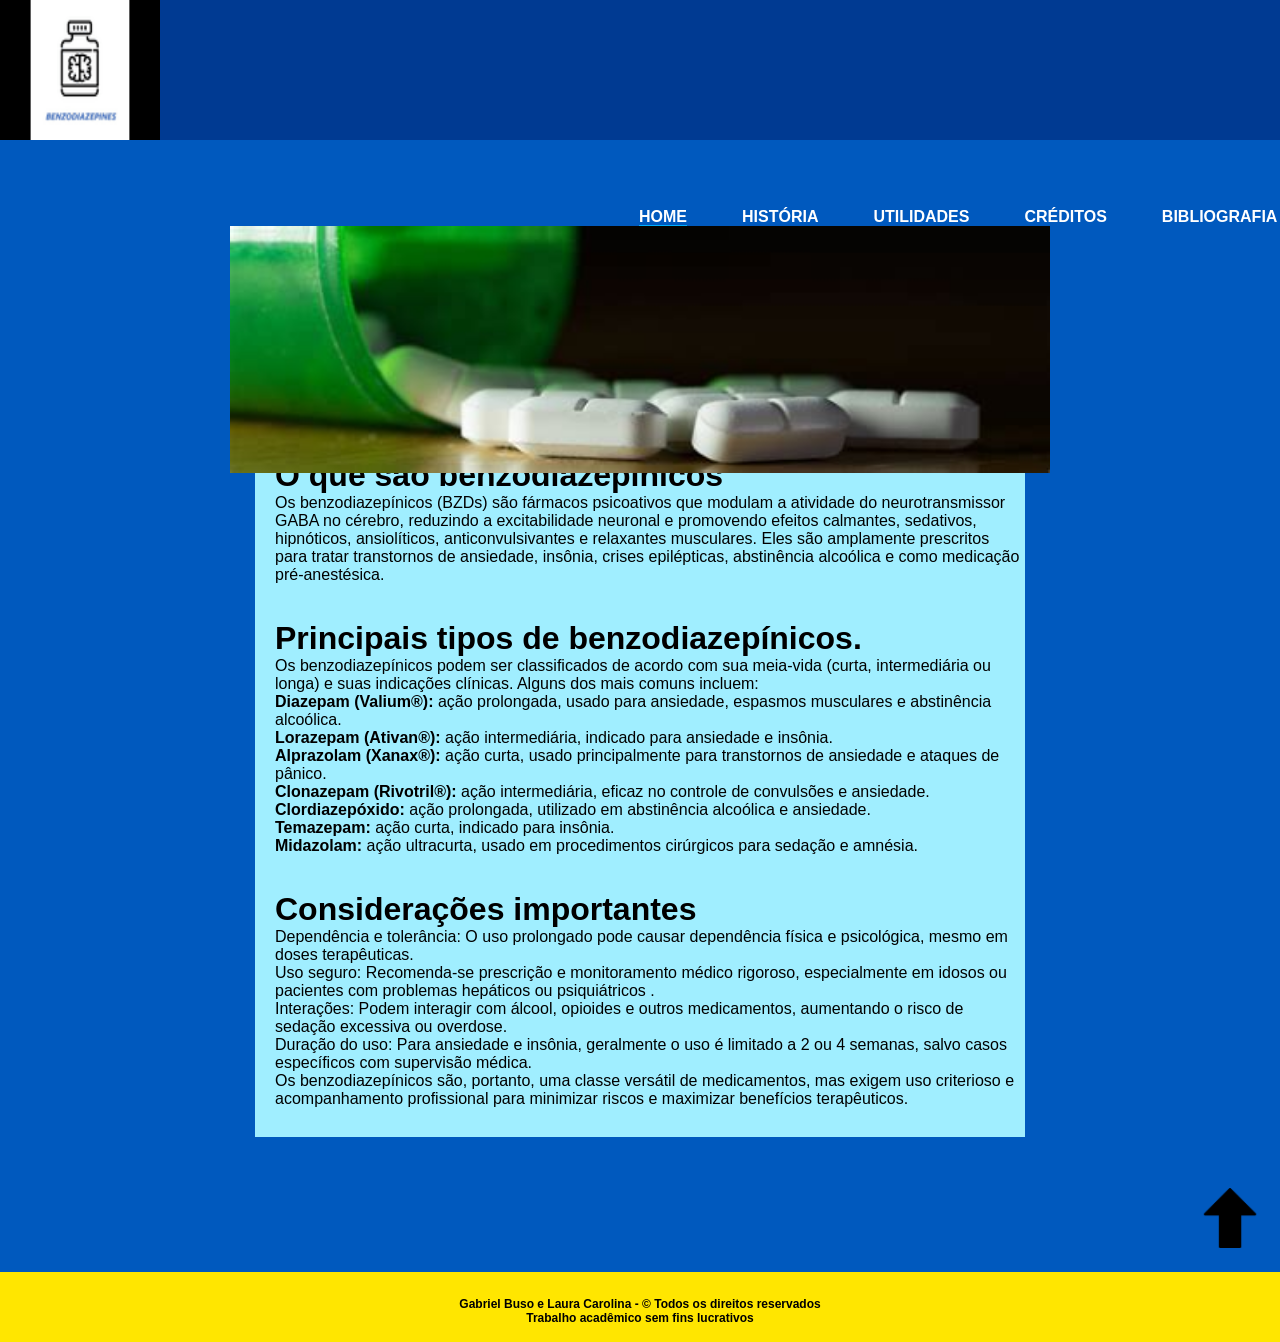
<file: index.html>
<!DOCTYPE html>
<html lang="pt-br">

<head>
	<title>Benzodiazepínicos - Home</title>
	<meta charset="utf-8">
	<meta name="viewport" content="width=device-width, inicial-scale=1">
	<link rel="icon" type="image/jpg" href="imagens/iconepet.jpg" />
	<link rel="stylesheet" type="text/css" href="estilo.css">
	<link rel="icon" type="image/jpg" href="imagens/icon.png" />
</head>

<body id="topo">
	<div id="header">
		<h1><img src="imagens/logobenzo.png" height="140" width="160" /></h1>
		<center>
			<ul id="nav">
				<li><a href="index.html" class="ativa">home</a></li>
				<li><a href="historia.html">história</a></li>
				<li><a href="utlidades.html">utilidades</a></li>
				<li><a href="creditos.html">créditos</a></li>
				<li><a href="bibliografia.html">bibliografia</a></li>
			</ul>
		</center>
	</div>
	<div id="banner">
		<img src="imagens/benzo.png" width="820" height="247">
	</div>
	<div id="section">
		<h1>O que são benzodiazepínicos</h1>
		<p>Os benzodiazepínicos (BZDs) são fármacos psicoativos que modulam a atividade do neurotransmissor GABA no
			cérebro, reduzindo a excitabilidade neuronal e promovendo efeitos calmantes, sedativos, hipnóticos,
			ansiolíticos, anticonvulsivantes e relaxantes musculares. Eles são amplamente prescritos para tratar
			transtornos de ansiedade, insônia, crises epilépticas, abstinência alcoólica e como medicação
			pré-anestésica.</p>
		<br><br>
		<h1>Principais tipos de benzodiazepínicos.</h1>
		<p>Os benzodiazepínicos podem ser classificados de acordo com sua meia-vida (curta, intermediária ou longa) e
			suas indicações clínicas. Alguns dos mais comuns incluem:</p>
		<ul type="none">
			<li><strong>Diazepam (Valium®):</strong> ação prolongada, usado para ansiedade, espasmos musculares e abstinência alcoólica.</li>
			<li><strong>Lorazepam (Ativan®):</strong> ação intermediária, indicado para ansiedade e insônia.</li>
			<li><strong>Alprazolam (Xanax®):</strong> ação curta, usado principalmente para transtornos de ansiedade e ataques de pânico.</li>
			<li><strong>Clonazepam (Rivotril®):</strong> ação intermediária, eficaz no controle de convulsões e ansiedade.</li>
			<li><strong>Clordiazepóxido:</strong> ação prolongada, utilizado em abstinência alcoólica e ansiedade.</li>
			<li><strong>Temazepam:</strong> ação curta, indicado para insônia.</li>
			<li><strong>Midazolam:</strong> ação ultracurta, usado em procedimentos cirúrgicos para sedação e amnésia.</li>
		</ul>
		<br><br>
		<h1>Considerações importantes</h1>
		<ul type="none">
			<li>Dependência e tolerância: O uso prolongado pode causar dependência física e psicológica, mesmo em doses
				terapêuticas.</li>
			<li>Uso seguro: Recomenda-se prescrição e monitoramento médico rigoroso, especialmente em idosos ou
				pacientes com problemas hepáticos ou psiquiátricos .</li>
			<li>Interações: Podem interagir com álcool, opioides e outros medicamentos, aumentando o risco de sedação
				excessiva ou overdose.</li>
			<li>Duração do uso: Para ansiedade e insônia, geralmente o uso é limitado a 2 ou 4 semanas, salvo casos
				específicos com supervisão médica.</li>
		</ul>
		<p>Os benzodiazepínicos são, portanto, uma classe versátil de medicamentos, mas exigem uso criterioso e
			acompanhamento profissional para minimizar riscos e maximizar benefícios terapêuticos.</p>

	</div>
	<br><br>
	<div class="voltar-topo">
		<a href="#topo">
			<img src="imagens/seta_topo.png" alt="Voltar ao topo">
		</a>
	</div>
	<div id="footer">
		<b>
			<p>
				Gabriel Buso e Laura Carolina - &copy; Todos os direitos reservados
				<br>
				Trabalho acadêmico sem fins lucrativos
			</p>
		</b>
	</div>
</body>

</html>
</file>
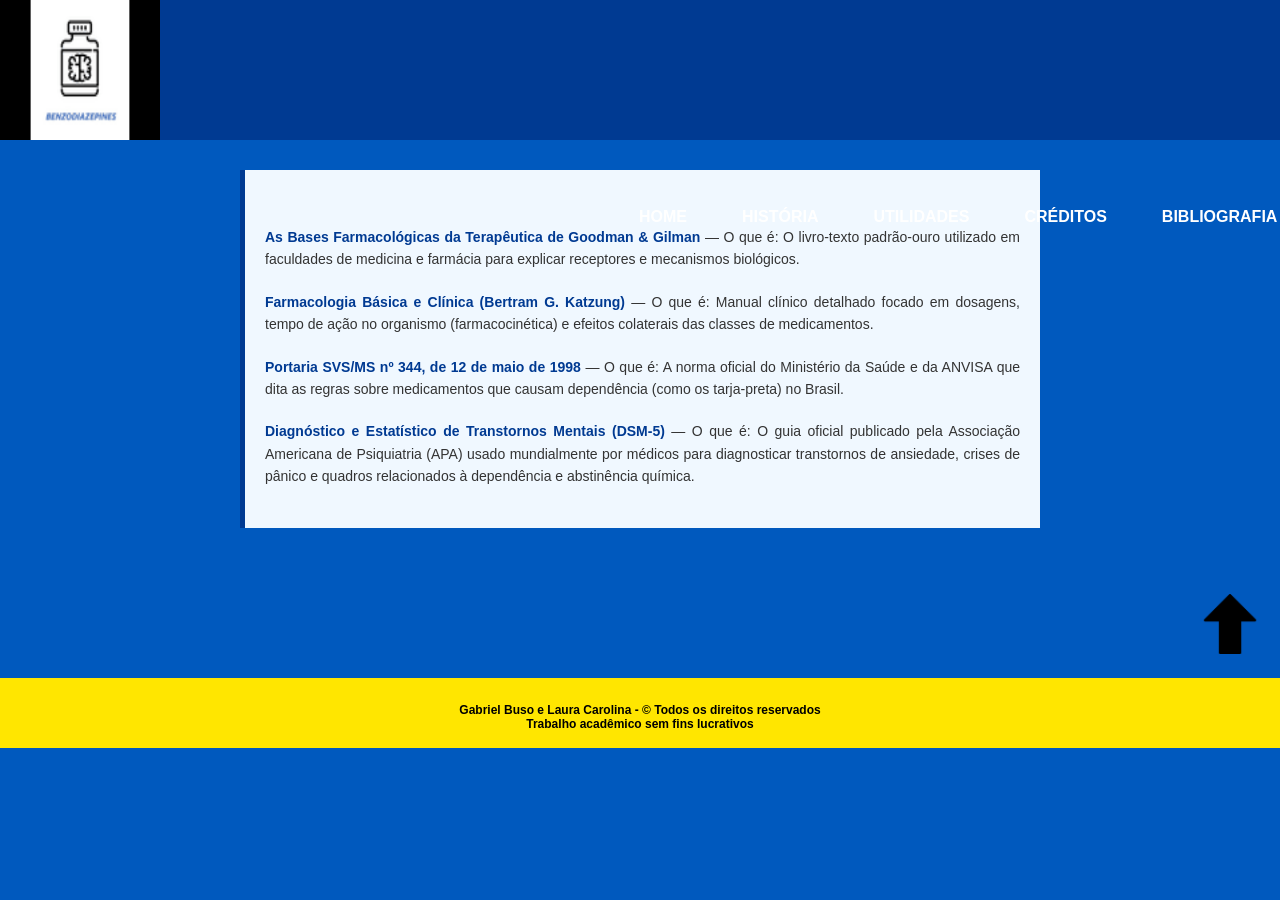
<file: bibliografia.html>
<!DOCTYPE html>
<html lang="pt-br">

<head>
	<title>Benzodiazepínicos - Home</title>
	<meta charset="utf-8">
	<meta name="viewport" content="width=device-width, inicial-scale=1">
	<link rel="icon" type="image/jpg" href="imagens/iconepet.jpg" />
	<link rel="stylesheet" type="text/css" href="estilo.css">
	<link rel="icon" type="image/jpg" href="imagens/icon.png" />
</head>

<body id="topo">
	<div id="header">
		<h1><img src="imagens/logobenzo.png" height="140" width="160" /></h1>
		<center>
			<ul id="nav">
				<li><a href="index.html">home</a></li>
				<li><a href="historia.html">história</a></li>
				<li><a href="utlidades.html">utilidades</a></li>
				<li><a href="creditos.html">créditos</a></li>
                <li><a href="bibliografia.html">bibliografia</a></li>
			</ul>
		</center>
	</div>
	<div class="conteudo-bibliografia">
        <p>
            <a href="https://archive.org/details/as-bases-farmacologicas-da-terapeutica">As Bases Farmacológicas da Terapêutica de Goodman & Gilman</a>
            — O que é: O livro-texto padrão-ouro utilizado em faculdades de medicina e farmácia para explicar receptores e mecanismos biológicos.
        </p>
        <p>
            <a href="https://www.academia.edu/98056583/Farmacologia_B%C3%A1sica_e_Cl%C3%ADnica_13ed_Katzung">Farmacologia Básica e Clínica (Bertram G. Katzung)</a>
            — O que é: Manual clínico detalhado focado em dosagens, tempo de ação no organismo (farmacocinética) e efeitos colaterais das classes de medicamentos.
        </p>
        <p>
            <a href="https://bvsms.saude.gov.br/bvs/saudelegis/svs/1998/prt0344_12_05_1998_rep.html">Portaria SVS/MS nº 344, de 12 de maio de 1998</a>
            — O que é: A norma oficial do Ministério da Saúde e da ANVISA que dita as regras sobre medicamentos que causam dependência (como os tarja-preta) no Brasil.
        </p>
        <p>
            <a href="https://membros.analysispsicologia.com.br/wp-content/uploads/2024/06/DSM-V.pdf">Diagnóstico e Estatístico de Transtornos Mentais (DSM-5)</a>
            — O que é: O guia oficial publicado pela Associação Americana de Psiquiatria (APA) usado mundialmente por médicos para diagnosticar transtornos de ansiedade, crises de pânico e quadros relacionados à dependência e abstinência química.
	</p>
	</div>
    <br><br>
	<div class="voltar-topo">
		<a href="#topo">
			<img src="imagens/seta_topo.png" alt="Voltar ao topo">
		</a>
	</div>
	<div id="footer">
		<b>
			<p>
				Gabriel Buso e Laura Carolina - &copy; Todos os direitos reservados
				<br>
				Trabalho acadêmico sem fins lucrativos
			</p>
		</b>
	</div>
</body>

</html>
</file>
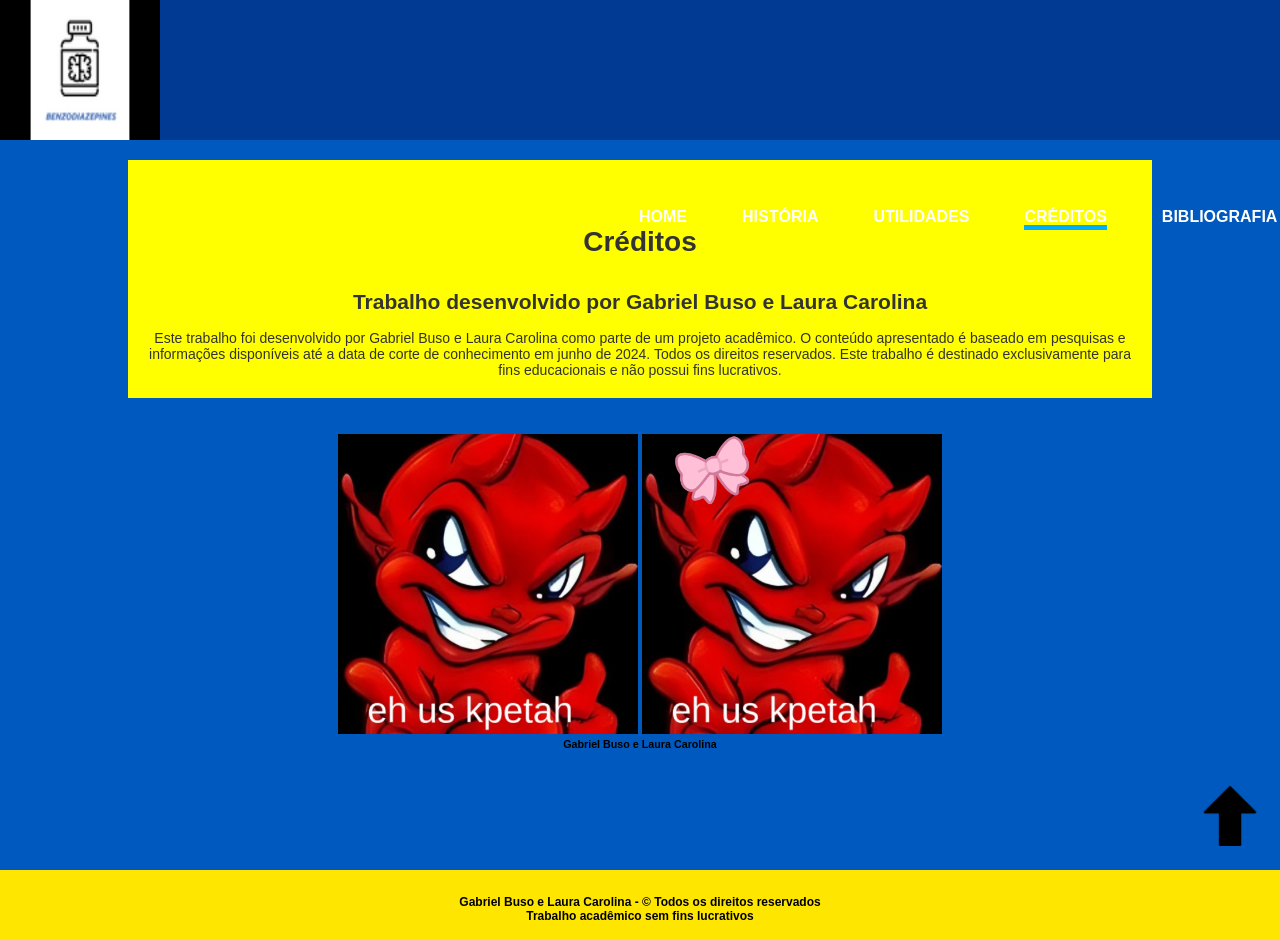
<file: creditos.html>
<!DOCTYPE html>
<html lang="pt-br">

<head>
    <title>Benzodiazepínicos - Créditos</title>
    <meta charset="utf-8">
    <meta name="viewport" content="width=device-width, inicial-scale=1">
    <link rel="icon" type="image/jpg" href="imagens/iconepet.jpg" />
    <link rel="stylesheet" type="text/css" href="estilo.css">
    <link rel="icon" type="image/jpg" href="imagens/icon.png" />
</head>

<body id="topo">
    <div id="header">
        <h1><img src="imagens/logobenzo.png" height="140" width="160" /></h1>
        <center>
            <ul id="nav">
                <li><a href="index.html">home</a></li>
                <li><a href="historia.html">história</a></li>
                <li><a href="utlidades.html">utilidades</a></li>
                <li><a href="creditos.html" class="ativa">créditos</a></li>
                <li><a href="bibliografia.html">bibliografia</a></li>
            </ul>
        </center>
    </div>
    <div class="creditos">
        <p>
        <h1>Créditos</h1>
        <br><br>
        <h2>Trabalho desenvolvido por Gabriel Buso e Laura Carolina</h2>
        <br>
        Este trabalho foi desenvolvido por Gabriel Buso e Laura Carolina como parte de um projeto acadêmico.
        O conteúdo apresentado é baseado em pesquisas e informações disponíveis até a data de corte de conhecimento em
        junho de 2024.
        Todos os direitos reservados. Este trabalho é destinado exclusivamente para fins educacionais e não possui fins
        lucrativos.
        </p>
    </div>
    <br><br>
    <div class="image">
        <center>
            <img src="imagens/pepeteh.png" height="300" width="300" />
            <img src="imagens/pepetah.png" height="300" width="300" />
            <h6>Gabriel Buso e Laura Carolina</h6>
        </center>
    </div>
    <br><br>
    <div class="voltar-topo">
        <a href="#topo">
            <img src="imagens/seta_topo.png" alt="Voltar ao topo">
        </a>
    </div>
    <div id="footer">
        <b>
            <p>
                Gabriel Buso e Laura Carolina - &copy; Todos os direitos reservados
                <br>
                Trabalho acadêmico sem fins lucrativos
            </p>
        </b>
    </div>
</body>
</html>
</file>
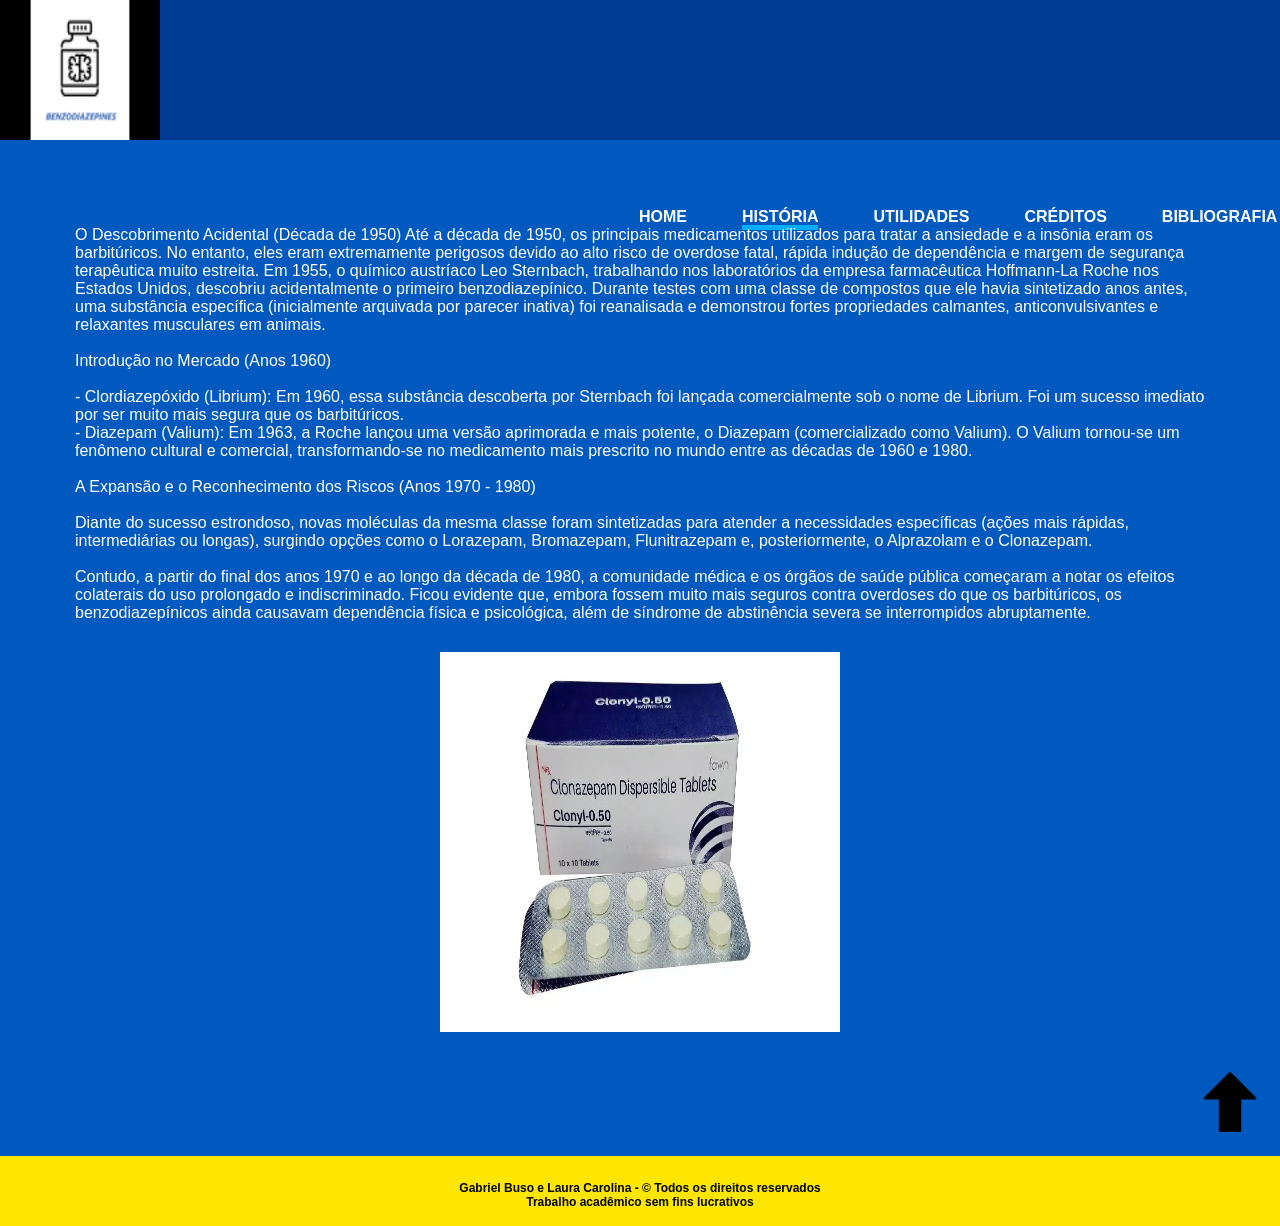
<file: historia.html>
<!DOCTYPE html>
<html lang="pt-br">

<head>
	<title>Benzodiazepínicos - História</title>
	<meta charset="utf-8" />
	<meta name="viewport" content="width=device-width, inicial-scale=1" />
	<link rel="icon" type="image/jpg" href="imagens/iconepet.jpg" />
	<link rel="stylesheet" type="text/css" href="estilo.css">
	<link rel="icon" type="image/jpg" href="imagens/icon.png" />
</head>

<body id="topo">
	<div id="header">
		<h1><img src="imagens/logobenzo.png" height="140" width="160" /></h1>
		<center>
			<ul id="nav">
				<li><a href="index.html">home</a></li>
				<li><a href="historia.html" class="ativa">história</a></li>
				<li><a href="utlidades.html">utilidades</a></li>
				<li><a href="creditos.html">créditos</a></li>
				<li><a href="bibliografia.html">bibliografia</a></li>
			</ul>
		</center>
	</div>

	<div id="conteudo">
		<div class="artigo">
			<div id="para">
				<p>O Descobrimento Acidental (Década de 1950)
					Até a década de 1950, os principais medicamentos utilizados para tratar a ansiedade e a insônia eram
					os barbitúricos. No entanto, eles eram extremamente perigosos devido ao alto risco de overdose
					fatal, rápida indução de dependência e margem de segurança terapêutica muito estreita.
					Em 1955, o químico austríaco Leo Sternbach, trabalhando nos laboratórios da empresa farmacêutica
					Hoffmann-La Roche nos Estados Unidos, descobriu acidentalmente o primeiro benzodiazepínico. Durante
					testes com uma classe de compostos que ele havia sintetizado anos antes, uma substância específica
					(inicialmente arquivada por parecer inativa) foi reanalisada e demonstrou fortes propriedades
					calmantes, anticonvulsivantes e relaxantes musculares em animais.
				</p>
				<br>
				<p>Introdução no Mercado (Anos 1960)</p>
				<br>
				<p> - Clordiazepóxido (Librium): Em 1960, essa substância descoberta por Sternbach foi lançada
					comercialmente sob o nome de Librium. Foi um sucesso imediato por ser muito mais segura que os
					barbitúricos.</p>
				<p> - Diazepam (Valium): Em 1963, a Roche lançou uma versão aprimorada e mais potente, o Diazepam
					(comercializado como Valium). O Valium tornou-se um fenômeno cultural e comercial, transformando-se
					no medicamento mais prescrito no mundo entre as décadas de 1960 e 1980.</p>
				<br>
				<p>A Expansão e o Reconhecimento dos Riscos (Anos 1970 - 1980)</p>
				<br>
				<p>Diante do sucesso estrondoso, novas moléculas da mesma classe foram sintetizadas para atender a
					necessidades específicas (ações mais rápidas, intermediárias ou longas), surgindo opções como o
					Lorazepam, Bromazepam, Flunitrazepam e, posteriormente, o Alprazolam e o Clonazepam.</p>
				<br>
				<p>Contudo, a partir do final dos anos 1970 e ao longo da década de 1980, a comunidade médica e os
					órgãos de saúde pública começaram a notar os efeitos colaterais do uso prolongado e indiscriminado.
					Ficou evidente que, embora fossem muito mais seguros contra overdoses do que os barbitúricos, os
					benzodiazepínicos ainda causavam dependência física e psicológica, além de síndrome de abstinência
					severa se interrompidos abruptamente.</p>
			</div>
		</div>
		<div class="artigo">
			<center><img src="imagens/clonazepam.png" width="400" height="380" /></h1>
			</center>
		</div>
	</div>
	<br><br>
	<div class="voltar-topo">
		<a href="#topo">
			<img src="imagens/seta_topo.png" alt="Voltar ao topo">
		</a>
	</div>
	<div id="footer">
		<b>
			<p>
				Gabriel Buso e Laura Carolina - &copy; Todos os direitos reservados
				<br>
				Trabalho acadêmico sem fins lucrativos
			</p>
		</b>
	</div>

</body>

</html>
</file>
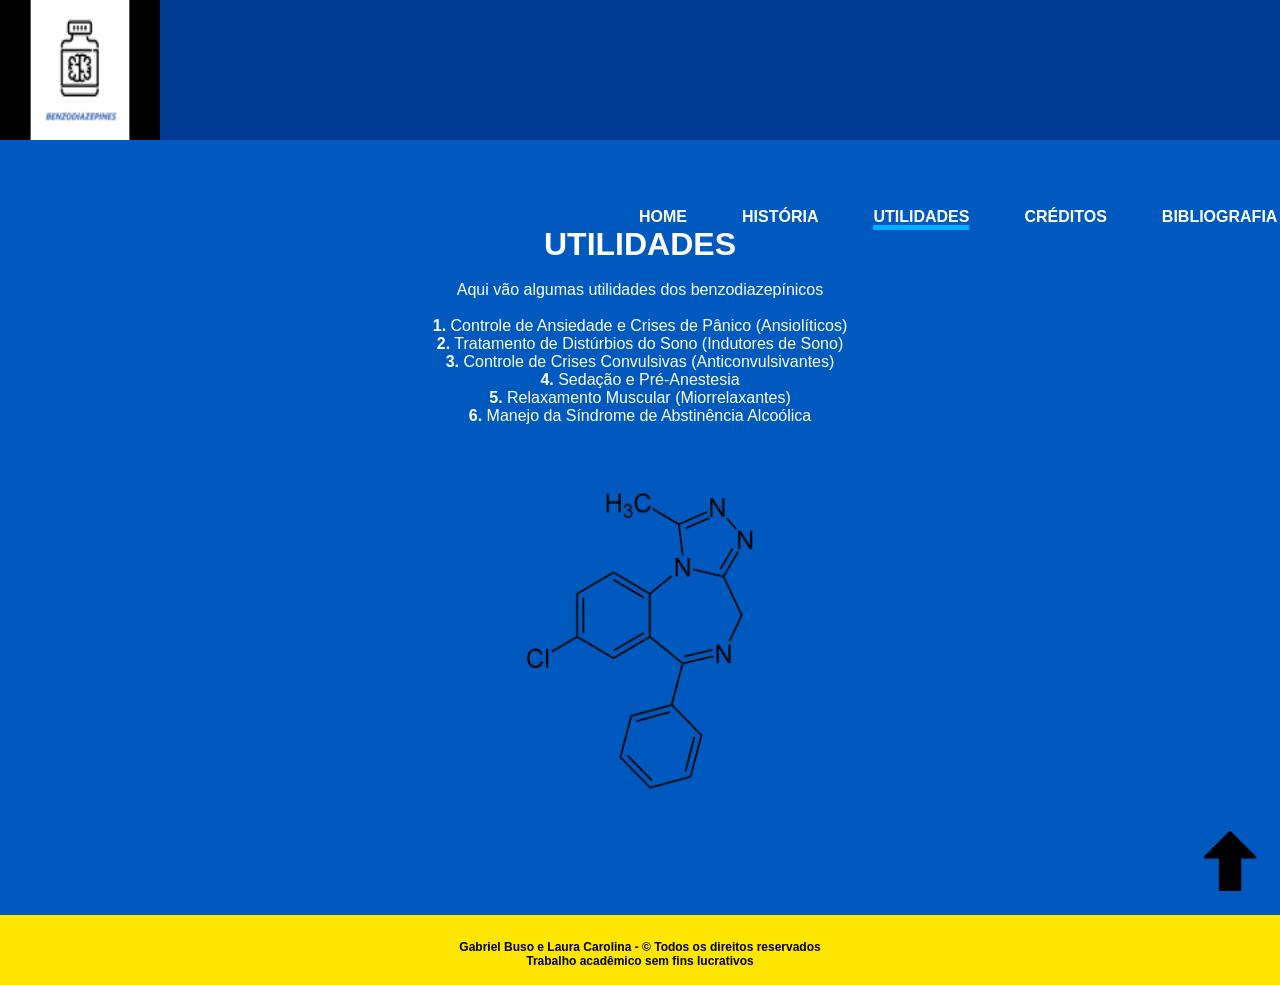
<file: utlidades.html>
<!DOCTYPE html>
<html lang="pt-br">

<head>
	<title>Benzodiazepínicos - Utilidades</title>
	<meta charset="utf-8" />
	<meta name="viewport" content="width=device-width, inicial-scale=1" />
	<link rel="icon" type="image/jpg" href="imagens/iconepet.jpg" />
	<link rel="stylesheet" type="text/css" href="estilo.css">
	<link rel="icon" type="image/jpg" href="imagens/icon.png" />
</head>

<body id="topo">
	<div id="header">
		<h1><img src="imagens/logobenzo.png" height="140" width="160" /></h1>
		<center>
			<ul id="nav">
				<li><a href="index.html">home</a></li>
				<li><a href="historia.html">história</a></li>
				<li><a href="utlidades.html" class="ativa">utilidades</a></li>
				<li><a href="creditos.html">créditos</a></li>
				<li><a href="bibliografia.html">bibliografia</a></li>
			</ul>
		</center>
	</div>
	<br><br>
	<div id="conteudo1">
		<div class="artigo1">
			<div id="para">
				<center>
					<h1>UTILIDADES</h1>
					<br>
					<p>Aqui vão algumas utilidades dos benzodiazepínicos</p>
					<br>
					<ul type="none">
						<li><b>1.</b> Controle de Ansiedade e Crises de Pânico (Ansiolíticos)</li>
						<li><b>2.</b> Tratamento de Distúrbios do Sono (Indutores de Sono)</li>
						<li><b>3.</b> Controle de Crises Convulsivas (Anticonvulsivantes)</li>
						<li><b>4.</b> Sedação e Pré-Anestesia</li>
						<li><b>5.</b> Relaxamento Muscular (Miorrelaxantes)</li>
						<li><b>6.</b> Manejo da Síndrome de Abstinência Alcoólica</li>
					</ul>
				</center>
			</div>
		</div> <br><br>
		<div class="artigo">
			<center>
				<img src="imagens/big_ahh_alpra.png"
					width="450" height="300" />
			</center>
		</div>
	</div>
	<br><br>
	<div class="voltar-topo">
		<a href="#topo">
			<img src="imagens/seta_topo.png" alt="Voltar ao topo">
		</a>
	</div>
	<div id="footer">
		<b>
			<p>
				Gabriel Buso e Laura Carolina - &copy; Todos os direitos reservados
				<br>
				Trabalho acadêmico sem fins lucrativos
			</p>
		</b>
	</div>

</body>

</html>
</file>
<file: estilo.css>
*{
    margin: 0px;
    padding: 0px;
}

body{
    background:#0059be;
    font-family: arial;
}

/* Início do cabeçalho */
#header{
    text-align: center;
    width: 100%;
    height: 140px;
    margin: 0px auto;
    background:#003a92;
}

#header h1{
    display: block;
    float:left;
}

#nav{
    list-style:none;
    padding-left: 0px;
    display: block;
    float: left;
    margin-left: 584px;
    margin-top:60px;
}

#nav li {
    float:left;
    margin-left: 55px;
}

#nav a {
    text-decoration: none;
    text-transform: uppercase;
    padding-top: 8px;
    color:#ffffff;
    font-weight: bold;
}

#nav a:hover{
    border-bottom: 5px solid #0059ff;
    transition: 1s;
    transform: scale(1, 1);
}

ul#nav a.ativa{
    border-bottom: 5px solid #00aeff;
}
/* Fim do cabeçalho */

#banner{
    margin-top:15px;
    padding-top: 55px;
    width: 820px;
    height: 247px;
    margin: 0px auto;
    position: relative;
}


#section{
    width:750px;
    height: 650px;
    background:#a0eeff;
    margin:15px auto;
    align-self: center;
    padding-left: 20px;
    padding-bottom: 30px;
}

.article{
    width:250px;
    float:left;
    margin:5px 8px;
}

.article h1{
    font-size: 22px;
    font-weight: bold;
    text-transform:uppercase;
    text-align:center;
}

.article p{
    padding-top:5px;
    font-size: 12px;
    text-align:justify;
}

#footer{
    width: 100%;
    height: 45px;
    background:#ffe600;
    margin:0px auto;
    padding-top:25px;
}

#footer p{
    font-size: 12px;
    text-align: center;
}

#para {
    color: #ffffff;
    box-sizing: border-box;
    padding-left: 75px;
    padding-top: 30px;
    padding-right: 75px;
    padding-bottom: 30px;
}

html {
    scroll-behavior: smooth;
}

.voltar-topo {
    text-align: right;
    margin-right: 20px;
    margin-bottom: 20px;
}

.voltar-topo img {
    width: 60px;
    height: auto;
    cursor: pointer;
}

.voltar-topo img:hover {
    transform: scale(1.1);
    transition: 0.5s;
}

.creditos {
    display: block;
    text-align: center;
    box-sizing: border-box;
    background: #ffff00;
    margin: 20px auto 0;
    width: 80%;
    padding: 20px;
    font-size: 14px;
    color: #333333;
}

.conteudo-bibliografia {
    max-width: 800px;
    margin: 30px auto;
    padding: 20px;
    background: #f0f8ff;
    border-left: 5px solid #003a92;
    box-sizing: border-box;
    line-height: 1.6;
}

.conteudo-bibliografia p {
    margin-bottom: 20px;
    font-size: 14px;
    color: #333333;
    text-align: justify;
}

.conteudo-bibliografia a {
    color: #003a92;
    text-decoration: none;
    font-weight: bold;
}

.conteudo-bibliografia a:hover {
    text-decoration: underline;
    color: #0059be;
}
</file>
